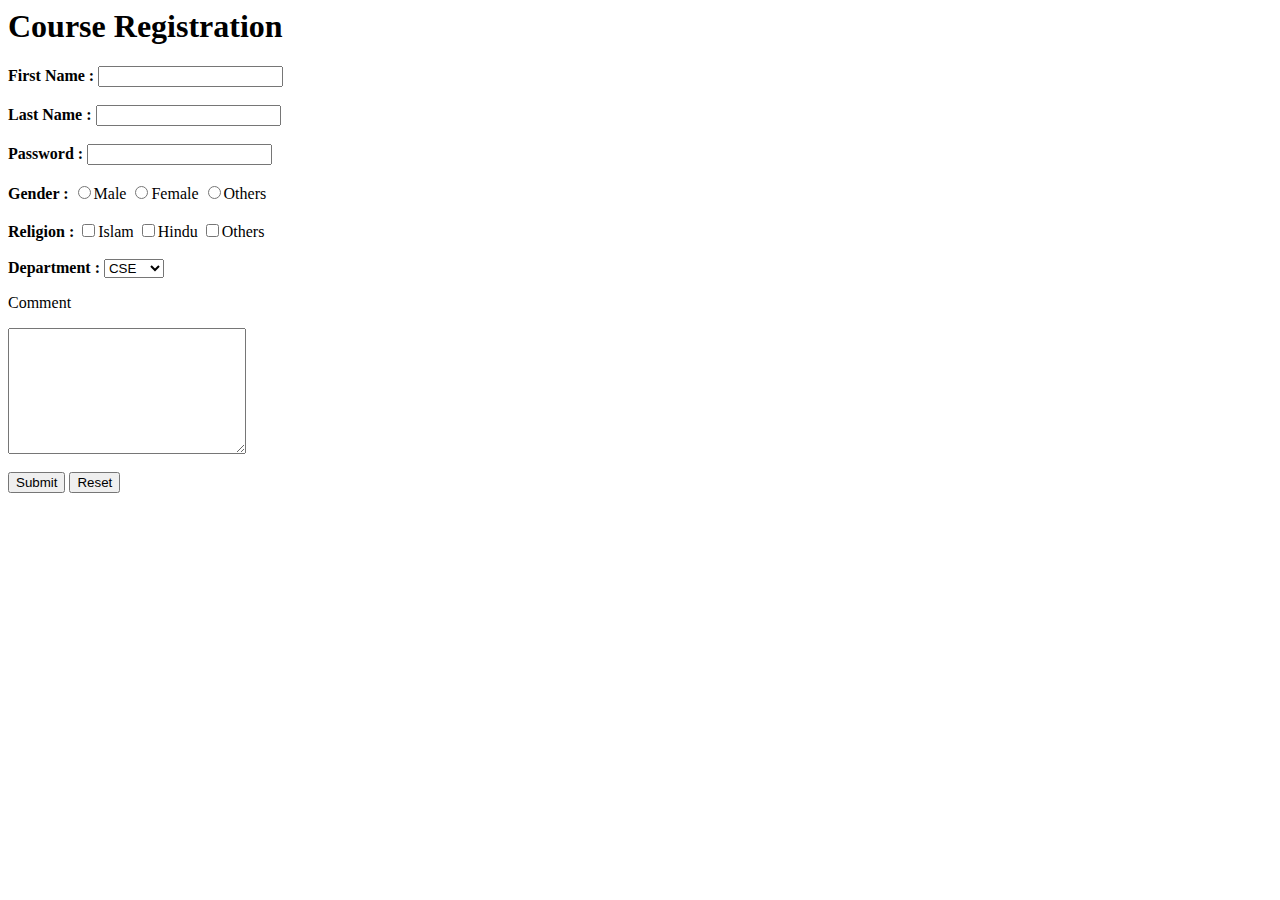
<file: Form/form.html>
<!doctype <!DOCTYPE html>
<html>

<head>
    <meta charset="utf-8" />
    <title>Registration Form</title>
</head>

<body>
    <form>

        <h1>Course Registration</h1>
        <b>First Name : </b> <input type="text" name="firstname"><br /><br />
        <b>Last Name : </b>
        <input type="text" name="lastname">
        <br /><br />
        <b> Password : </b>
        <input type="password" name="password">
        <br /><br />

        <b>Gender :</b> <input type="radio" name="gender" value="male">Male
        <input type="radio" name="gender" value="female">Female
        <input type="radio" name="gender" value="others">Others <br /><br />

        <b>Religion :</b> <input type="checkbox" name="religion" value="islam">Islam
        <input type="checkbox" name="religion" value="hindu">Hindu
        <input type="checkbox" name="religion" value="others">Others <br/><br/>


        <b>Department : </b>
        <select name="department">
            <option>CSE</option>
            <option>ICE</option>
            <option>EEE</option>
            <option>MSE</option>
            <option>APPE</option>
            <option>ACCE</option>

        </select>

        <P>Comment</P>
        <textarea name="textarea" rows="8" cols="27">

        </textarea> <br/><br/>

        <input type="submit" name="submit" value="Submit">
        <input type="reset" name="reset" value="Reset">

    </form>

</body>

</html>
</file>
